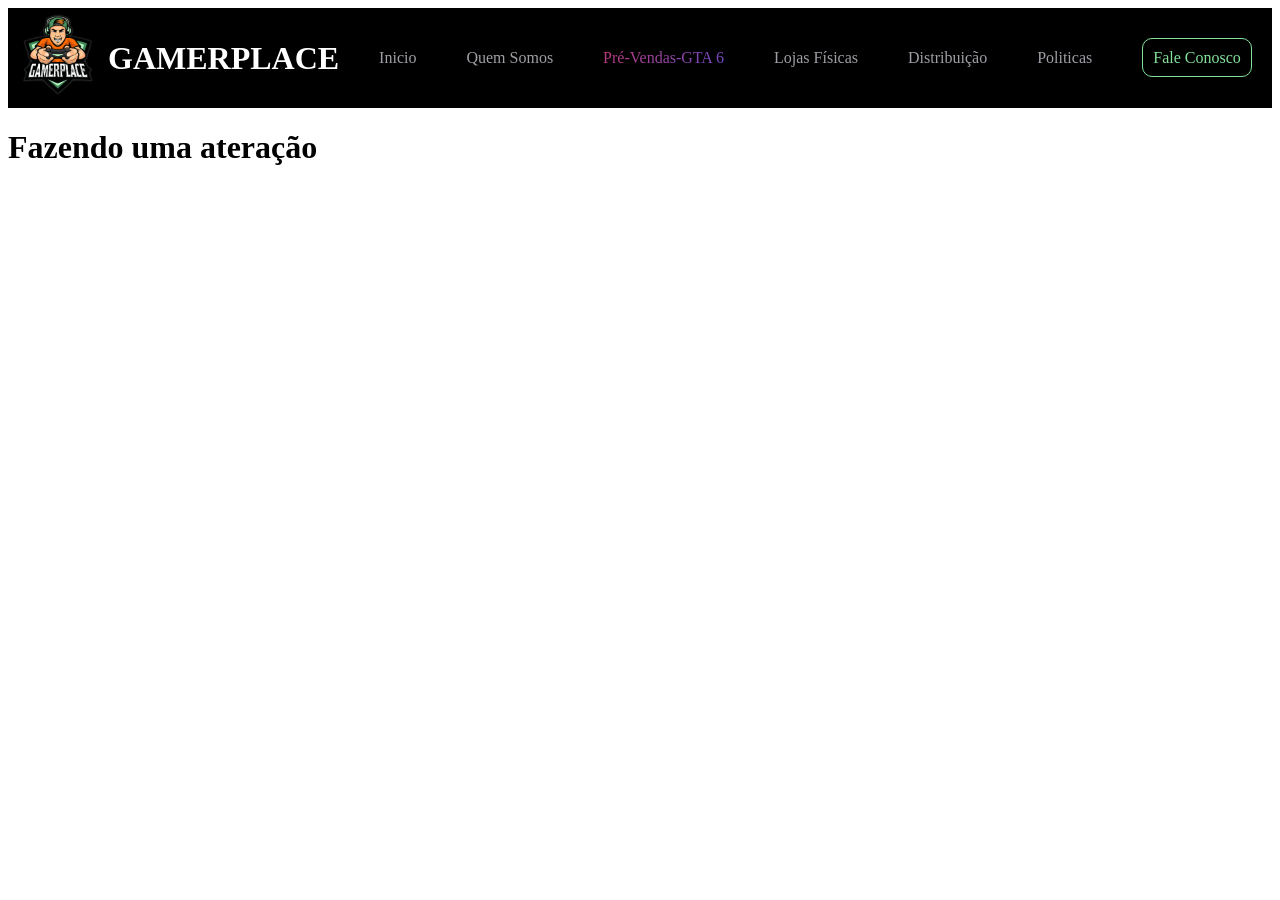
<file: index.html>
<!DOCTYPE html>
<html lang="pt-br">

<head>
    <meta charset="UTF-8">
    <meta name="viewport" content="width=device-width, initial-scale=1.0">
    <title>Document</title>
    <link rel="stylesheet" href="style.css">
</head>

<body>
    <header>
        <div class="logo">
            <img src="marca-Gamerplace.png" alt="" id="logo">
            <h1>GAMERPLACE</h1>
        </div>


        <nav>
            <ul id="lista">
                <li> <a href="" class="laranja"> Inicio </a></li>
                <li> <a href="" class="laranja"> Quem Somos </a></li>
                <li> <a href="" id="gta-6">  Pré-Vendas-GTA 6 </a> </li>
                <li> <a href="" class="laranja"> Lojas Físicas </a> </li>
                <li> <a href="" class="laranja"> Distribuição </a> </li>
                <li> <a href="" class="laranja"> Politicas</a> </li>
                <li> <a href="" id="botao"> Fale Conosco </a> </li>

            </ul>
        </nav>
    </header>
    <main>
        <div>
            <h1>Fazendo uma ateração</h1>
        </div>

    </main>
    <footer></footer>
</body>

</html>
</file>
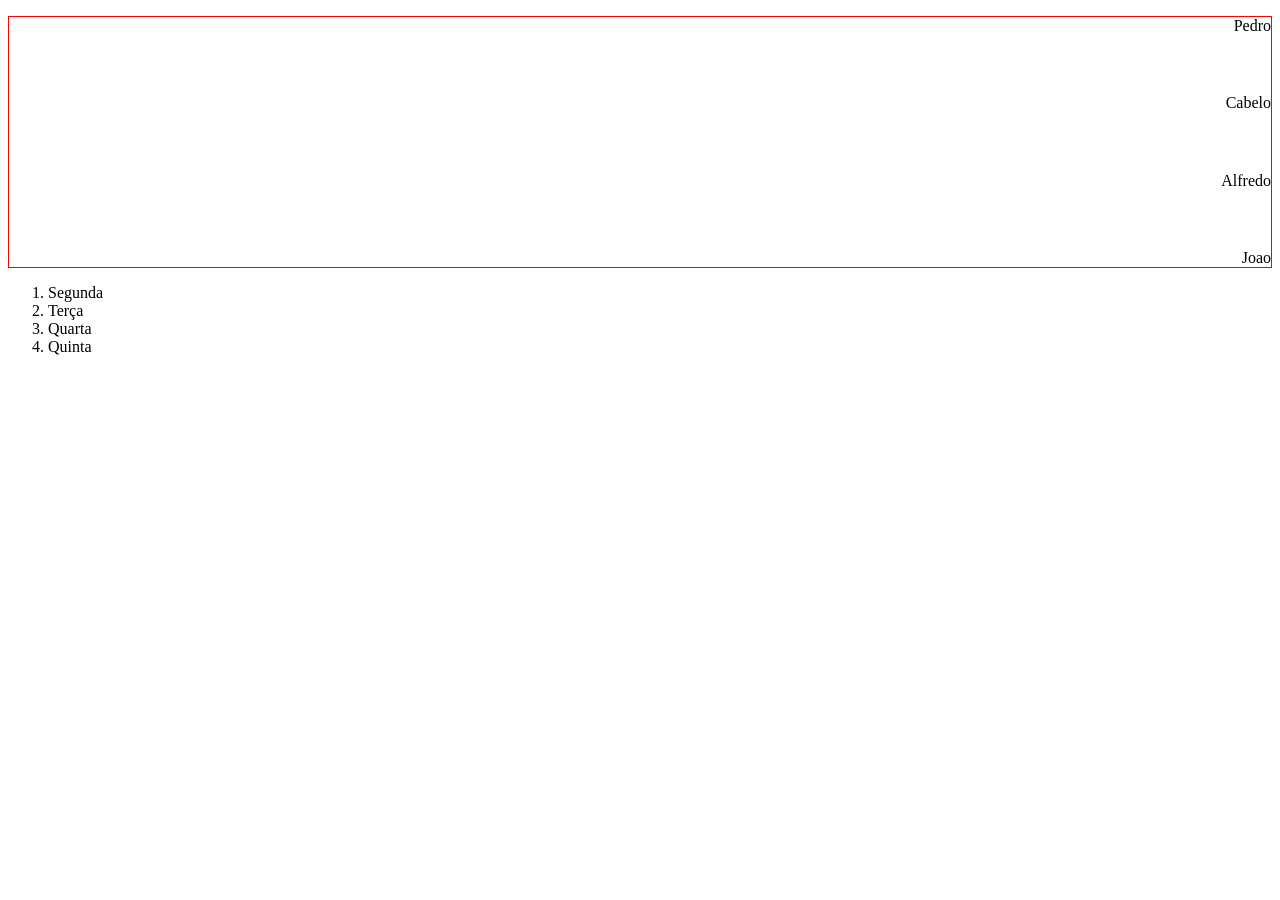
<file: lista.html>
<!DOCTYPE html>
<html lang="pt-br">
<head>
    <meta charset="UTF-8">
    <meta name="viewport" content="width=device-width, initial-scale=1.0">
    <title>Document</title>
    <style>
        ul{
            height: 250px;
            list-style-type: none;
            display: flex;
            flex-direction: column;
            justify-content: space-between;
            border: 1px solid red;
            align-items: flex-end;
            /*gap: 50px;*/


        }
    </style>   
    
</head>
<body>
    <ul>
        <li>Pedro</li>
        <li>Cabelo</li>
        <li>Alfredo</li>
        <li>Joao</li>
    </ul>
    
    
    <ol>
        <li>Segunda</li>
        <li>Terça</li>
        <li>Quarta</li>
        <li>Quinta</li>
    </ol>




</body>
</html>
</file>
<file: style.css>
#logo {
    width: 100px;
}

header {
    /*border: 2px solid red;*/
    display: flex;
    background-color: black;
    font-family: fantasy;


}

.logo {
    /* border: 2px solid green;*/
    display: flex;
    align-items: center;
    color: white;
}

nav {
    /*border: 2px solid blue;*/
    display: flex;
    align-items: center;
}

#lista {
    display: flex;
    list-style-type: none;
    gap: 50px;
}

a {
    color: #9f9ea6;
    text-decoration: none;
}


#gta-6 {
    background-image: linear-gradient(135deg, #ec4899 0%, #8b5cf6 100%);
    color: transparent;
    background-clip: text;
    opacity: 0.8;

}

#gta-6:hover{
    opacity: 1;
    transition: all 0.5;
}


    #botao {
        border: 1px solid #82e09b;
        padding: 10px;
        color: #82e09b;
        transition: all 0.5s ease;
        border-radius: 10px;

    }

    #botao:hover {
        color: black;
        background-color: #82e09b;

    }

    .laranja:hover{
        color: #f97316;
    }
</file>
